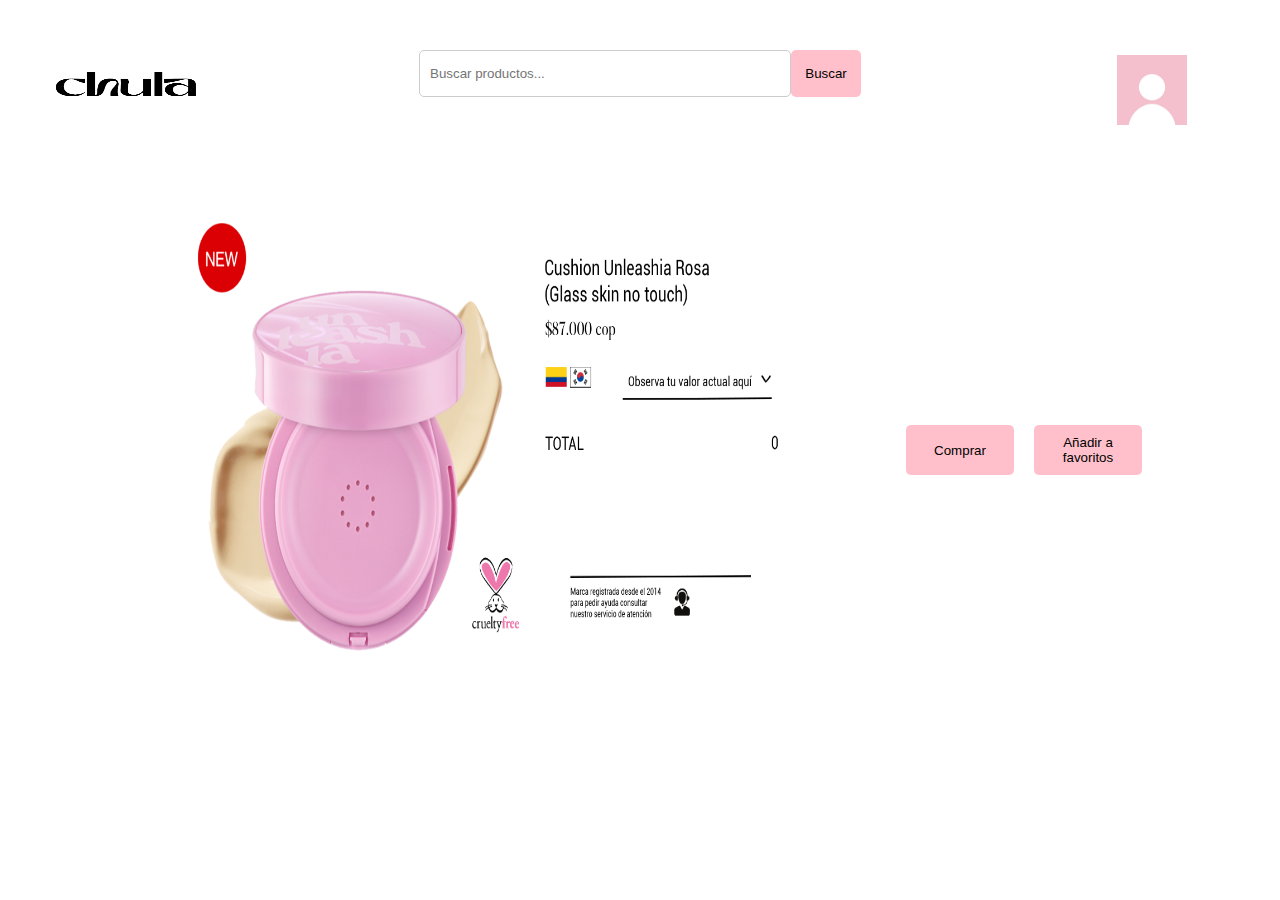
<file: index2.html>
<!DOCTYPE html>
<html lang="en">
<head>
    <meta charset="UTF-8">
    <meta name="viewport" content="width=device-width, initial-scale=1.0">
    <title>Document</title>
    <link rel="stylesheet" href="style2.css" type="text/css">
</head>
<body>
    <div id="barranavegacion">
        <div id="logo">
            <a href="index.html"><img src="Logo.png" alt="logoo" width="180px" height="100px"></a>
        </div>
        <div id="barrabusqueda">
            <div class="search-container">
                <input type="text" class="search-box" placeholder="Buscar productos...">
                <input type="button" value="Buscar" class="search-button">
            </div>

        </div>
        <div id="personalizacion">
            <img src="Perfil.jpg" alt="perfil" width="70px" height="70px">
        </div>
    </div>

        </div>
    </div>

    <div id="productos">
        <div id="detalles">
            <img src="Producto especifico.png" alt="productopersonalizado" width="90%" height="105%">
        </div>
        <div id="acciones">
            <button>Comprar</button>
            <button>Añadir a favoritos</button>
        </div>
    </div>
        

</body>
</html>
</file>
<file: style2.css>
body {
    display: flex;
    margin: 0;
    padding: 0;
    flex-direction: column;
}
#barranavegacion {
    width: 100vw;
    height: 20vh;
    display: flex;
}

#logo {
    height: 100%;
    width:  20%;
    display: flex;
    align-items: center;
    justify-content: center;
}
#barrabusqueda {
    height: 100%;
    width:  60%;
}
#personalizacion {
    height: 100%;
    width:  20%;
    display: flex;
    align-items: center;
    justify-content: center;
}
#productos {
    width: 100vw;
    height: 60vh;
    display: flex;
    justify-content: center;
}
#detalles {
    height: 100%;
    width:  60%;
    display: flex;
    justify-content: center;
    align-items: center;
}
#objetos {
    height: 100%;
    width:  20%;
}

.search-container {
    display: flex;
    justify-content: center;
    margin-top: 50px;
}
.search-box {
    width: 350px;
    padding: 10px;
    border: 1px solid #ccc;
    border-radius: 5px;
}
.search-button {
    width: 70px;
    height: 47px;
    border: none;
    background-color: pink;
    color: black;
    border-radius: 5px;
    cursor: pointer; }

#acciones {
    height:100% ;
    width: 20%;
    display: flex;
    align-items: center;
    justify-content: center;
}

button {
    width: 140px;
    height: 50px;
    border: none;
    background-color: pink;
    color: black;
    border-radius: 5px;
    cursor: pointer;
    margin: 10px;
}
</file>
